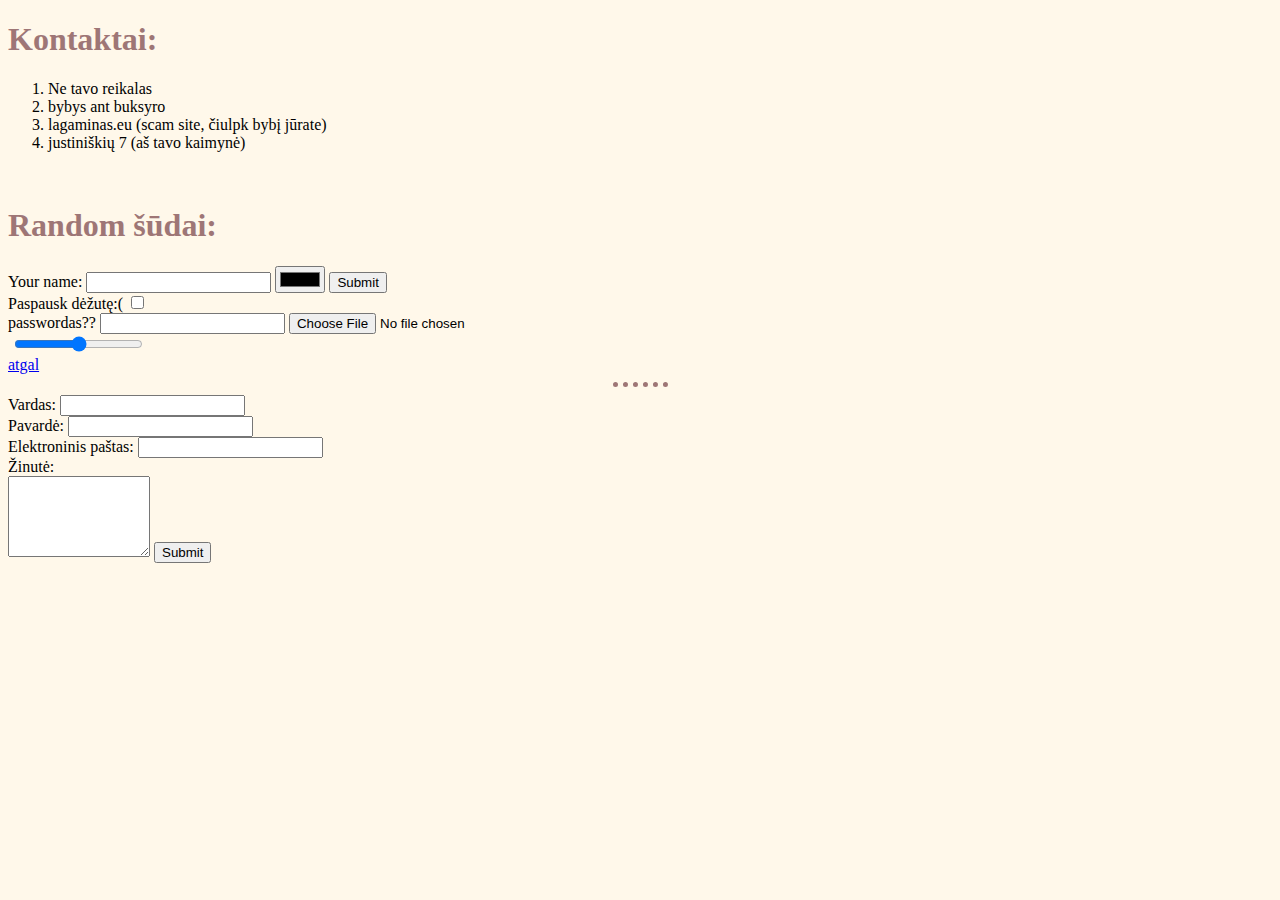
<file: rekvizitai.html>
<!DOCTYPE html>
<html lang="en" dir="ltr">

<head>
  <meta charset="utf-8">
  <title>Rekvizitai</title>
  <link rel="stylesheet" href="css/styles.css">
</head>
<body>
  <h1>Kontaktai:</h1>
  <ol>
    <li>Ne tavo reikalas <br></li>
    <li>bybys ant buksyro <br></li>
    <li>lagaminas.eu (scam site, čiulpk bybį jūrate) <br></li>
    <li>justiniškių 7 (aš tavo kaimynė) <br></li>
  </ol>
  <br>
  <h1>Random šūdai:</h1>
  <form class="" action="index.html" method="post">
    <label> Your name:</label>
    <input type="text" name="" required minlength=2 maxlength=3>
    <input type="color" name="" value="">
    <input type="submit" name=""><br>
    <label>Paspausk dėžutę:(</label>
    <input type="checkbox" name="" value=""><br>
    <label>passwordas??</label>
    <input type="password" name="" required minlength=4 maxlength=8>
    <input type="file" name="" value=""><br>
    <input type="image" name="" value="">
    <input type="range" name="" value="" min=1 max=5>
  </form>
  <a href="index.html">atgal</a>
  <hr>
  <form action="mailto:krolikasb@gmail.com" method="post" enctype="text/plain">
    <label>Vardas:</label>
    <input type="text" name="vardas" value=""><br>
    <label>Pavardė:</label>
    <input type="text" name="pavarde" value="" required minlength=4 maxlength=6><br>
    <label>Elektroninis paštas:</label>
    <input type="email" name="email" value=""><br>
    <label>Žinutė:</label><br>
    <textarea name="žinutė" rows="5" cols="15"></textarea>
    <input type="submit" name="">
  </form>
</body>

</html>
</file>
<file: css/styles.css>
body {
  background-color: #FFF8EA;

}
hr {
  background-color: #FFF8EA;
  border-style: dotted none none none;
  border-color: #9E7676;
  border-width: thick;
  width: 55px;
}
h1 {
  color: #9E7676;

}
h3 {
  color: #815B5B;
}
#cute{
  border-radius: 80%;
  border-color: #594545;
  background-color: #594545;
}
</file>
